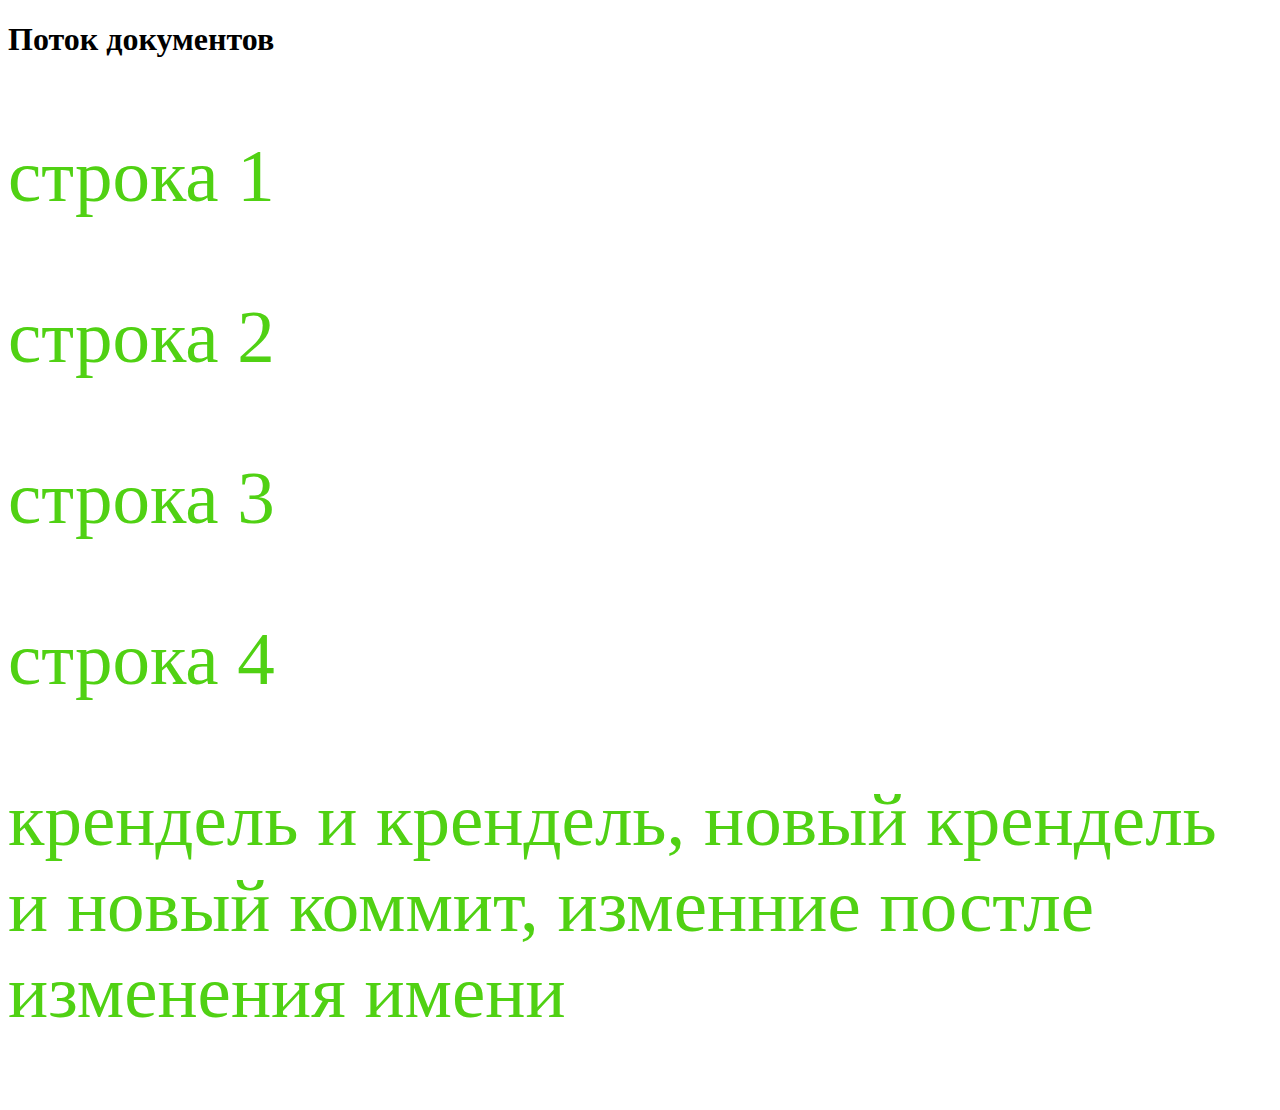
<file: index.html>
<!DOCTYPE html>
<html lang="en">
<head>
    <meta charset="UTF-8">
    <meta name="viewport" content="width=device-width, initial-scale=1.0">
    <link rel="stylesheet" href="HZ.css">
    <title>Document</title>
</head>
<body>
    <h1>Поток документов</h1>
    <p>строка 1</p>
    <p>строка 2</p>
    <p>строка 3</p>
    <p>строка 4</p>
    <p>крендель и крендель, новый крендель и новый коммит, изменние постле изменения имени</p>   
</body>
</html>
</file>
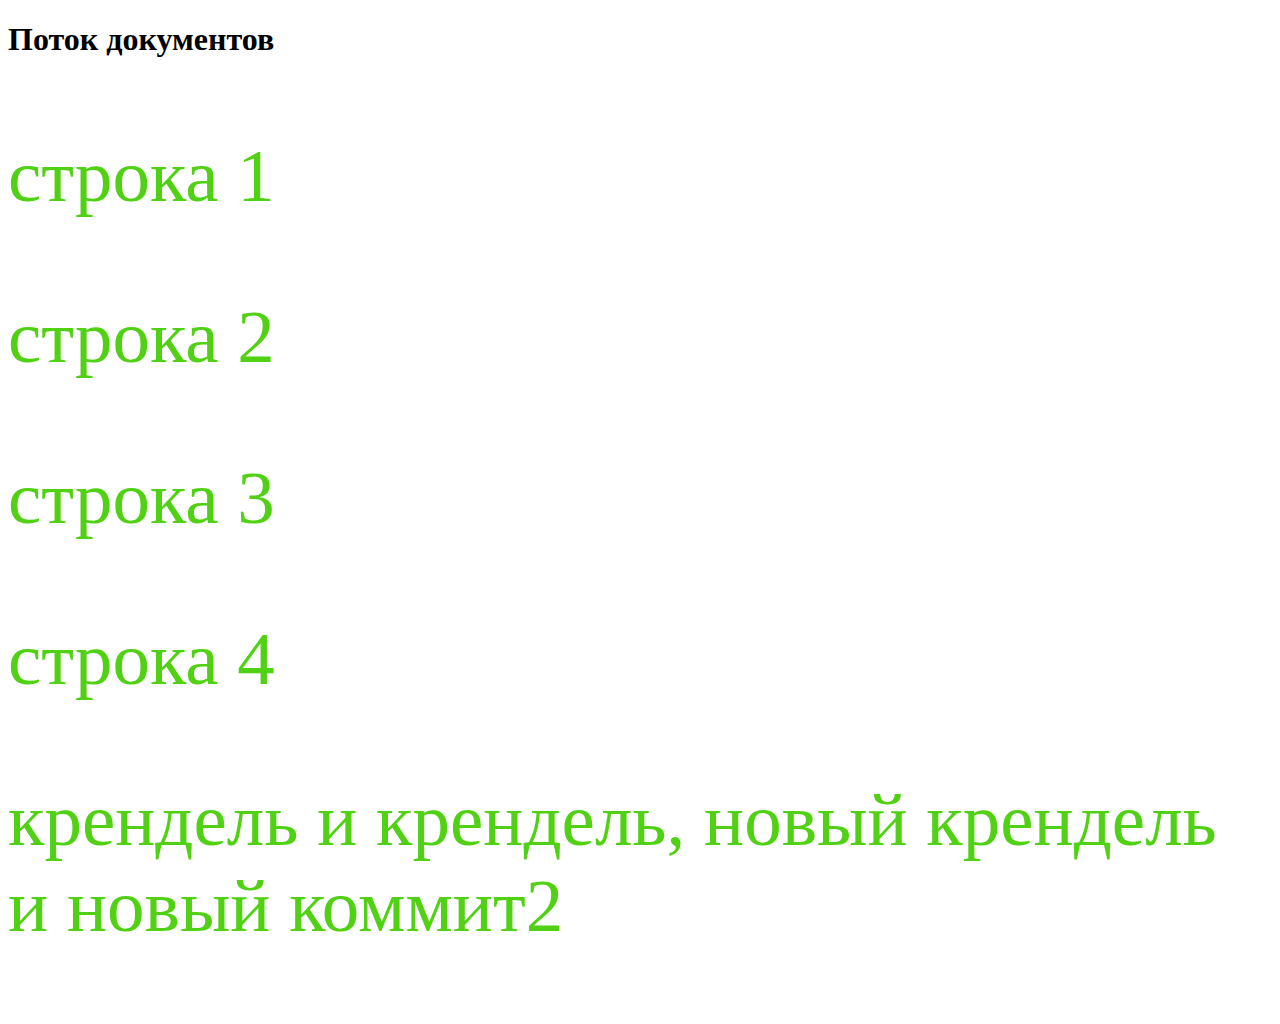
<file: HZ.html>
<!DOCTYPE html>
<html lang="en">
<head>
    <meta charset="UTF-8">
    <meta name="viewport" content="width=device-width, initial-scale=1.0">
    <link rel="stylesheet" href="HZ.css">
    <title>Document</title>
</head>
<body>
    <h1>Поток документов</h1>
    <p>строка 1</p>
    <p>строка 2</p>
    <p>строка 3</p>
    <p>строка 4</p>
    <p>крендель и крендель, новый крендель и новый коммит2</p>   
</body>
</html>
</file>
<file: HZ.css>
body {
    font-family: "Playwrite US Trad", cursive;
}

h1, h2 {
    font-family: "Times New Roman", serif;
}

p {
    font-size: 75px;
    color: rgb(80, 209, 19);
}
</file>
